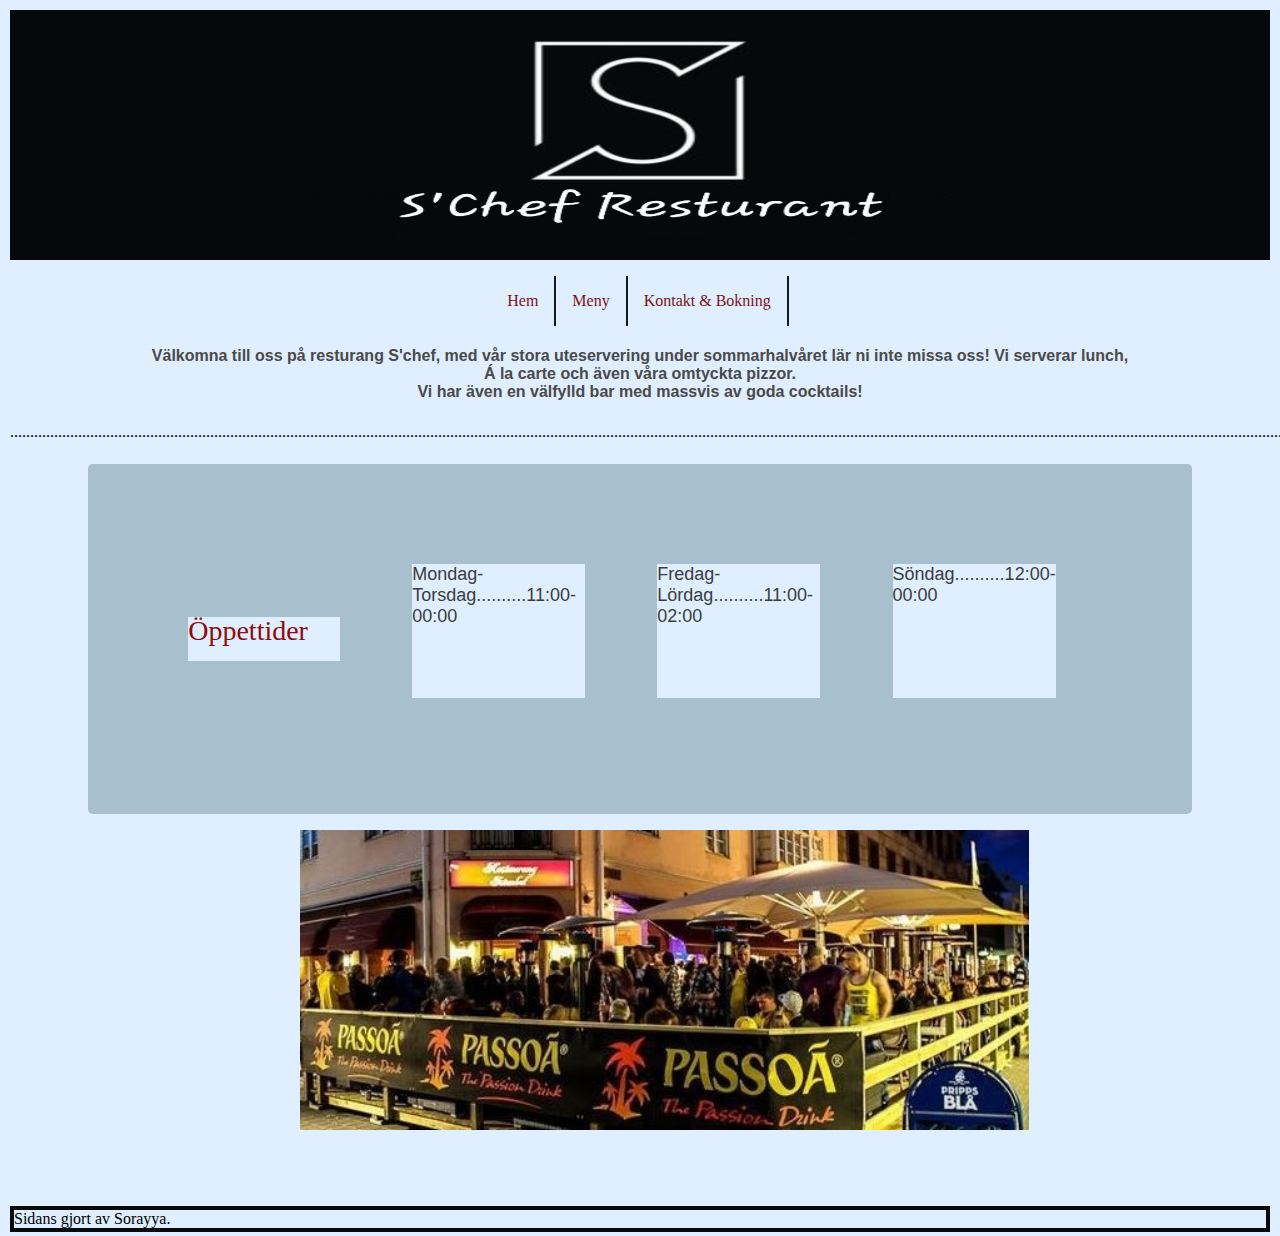
<file: index.html>
<!DOCTYPE html>
<html lang="en">
<head>
    <meta charset="UTF-8">
    <meta http-equiv="X-UA-Compatible" content="IE=edge">
    <meta name="viewport" content="width=device-width, initial-scale=1.0">
    <link rel="stylesheet" href="css/style.css">
    <title><Miniprojekt-2></Miniprojekt-2></title>
</head>
<body>
    <main>
        <div class="diagram">
            <img src="images/schef.jpg" width="1300" height="250">
            </div>
        
            <header>
                <nav>
                    <a href="index.html">Hem</a>
                    <a href="meny.html">Meny</a>
                    <a href="kontakt.html">Kontakt & Bokning</a>
                
                </nav>
            </header>
            <center>
            <h4>Välkomna till oss på resturang S'chef, med vår stora uteservering under sommarhalvåret lär ni inte missa oss! Vi serverar lunch, <br>Á la carte och även våra omtyckta pizzor. 
                <br>Vi har även en välfylld bar med massvis av goda cocktails!</h4>
        </center>

        <div>...............................................................................................................................................................................................................................................................................................................................</div>
        <div class="wrapper">
        <div class="box e">        
            <h2>
            <div class="text2">Öppettider</div>
        </h2>
        
        <p>
            <div class="text3">Mondag-Torsdag..........11:00-00:00</div> </p> 
            <div class="text3">Fredag-Lördag..........11:00-02:00</div></p> 
            <div class="text3">Söndag..........12:00-00:00</div>
        </p>
    </div>
    </div>
        <div class="img">
<img src="images/istanbul.jpg" width="">
</div>
        </div>
        <div class="grid-container">
            <footer>
                Sidans gjort av Sorayya.
            </footer>
        </div>
    </body>
</html>
</file>
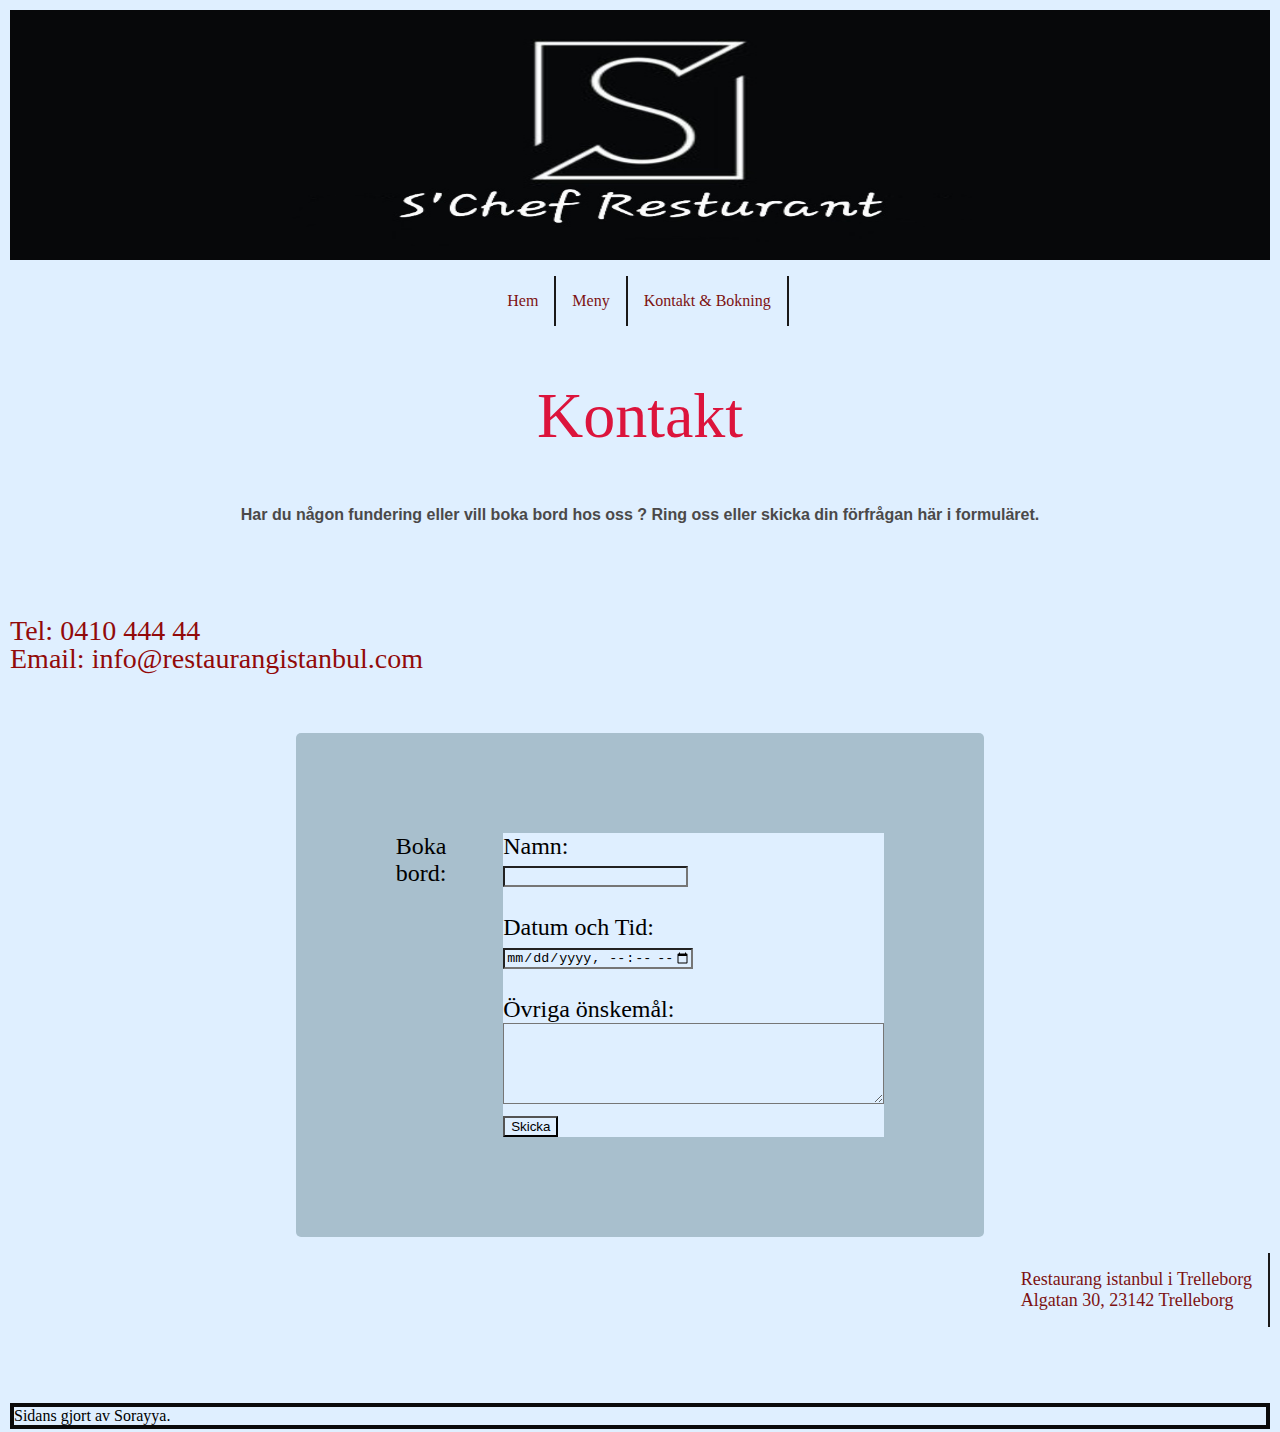
<file: kontakt.html>
<!DOCTYPE html>
<html lang="en">
<head>
    <meta charset="UTF-8">
    <meta http-equiv="X-UA-Compatible" content="IE=edge">
    <meta name="viewport" content="width=device-width, initial-scale=1.0">
    <link rel="stylesheet" href="css/style.css">
    <title>Kontakt-bokning</title>
</head>
<body>
    <main>
        <div class="diagram">
            <img src="images/schef.jpg" width="1300" height="250">
            
            </div>
            <header>
                <nav>
                    <a href="index.html">Hem</a>
                    <a href="meny.html">Meny</a>
                    <a href="kontakt.html">Kontakt & Bokning</a>
                
                </nav>
            </header>
            <center>
                <h2>Kontakt</h2>
                <h4>Har du någon fundering eller vill boka bord hos oss ? Ring oss eller skicka din förfrågan här i formuläret. </h4> </br>
            </center>
            <h2>
                <div class="text2">
                    Tel: 0410 444 44   </br> 
                    Email: info@restaurangistanbul.com</div>
            </h2>
            <div  class="wrapper">
                <div class="box e"> 
                    Boka bord:
            <form id="form" name="form" method="post" action=" ">
            
              <label for="namn">Namn:</label>
              <br>
                <input type="text" name="namn" id="namn" /> <br>
                <br>
                <label for="datetime-local">Datum och Tid:</label>
                <br>
                <input type="datetime-local" id="meeting-time"
       name="meeting-time" value=""
       min="" max="2030-06-14T00:00"> 
                
                <br>
                <br>
               <label for="ovriga">Övriga önskemål:</label>
               <br>
                <textarea name="ovriga" id="ovriga" cols="45" rows="5"></textarea> <br>
                
                <input type="submit" name="skicka" id="skicka" value="Skicka" />
                </form>
              </div>
              </div>
              <div class= "adress">
              <a href="https://www.google.com/maps?ll=55.374195,13.156532&z=14&t=m&hl=sv&gl=SE&mapclient=embed&cid=5307972572484026095">Restaurang istanbul i Trelleborg <br>
                Algatan 30, 23142 Trelleborg</a>
            </div>
            <div class="grid-container">
                <footer>
                    Sidans gjort av Sorayya.
                </footer>
            </div>
              
</body>
</html>
</file>
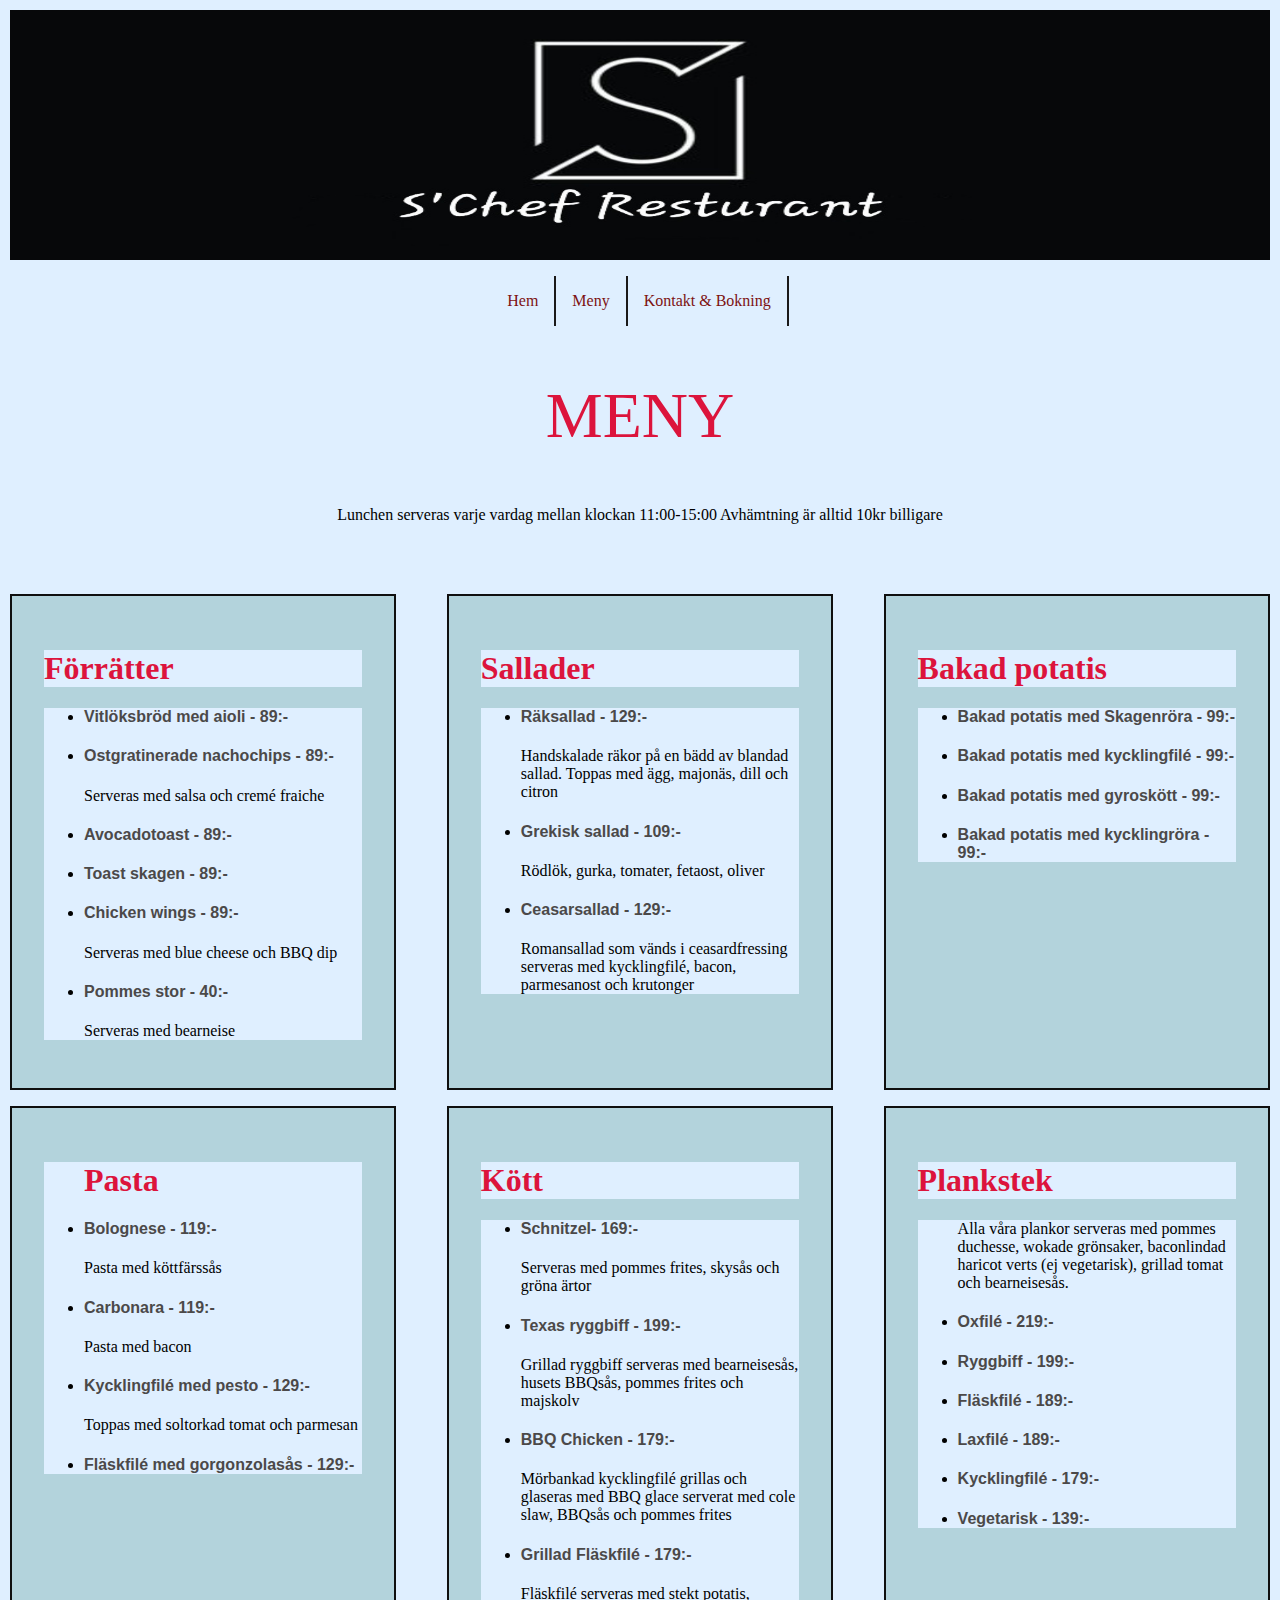
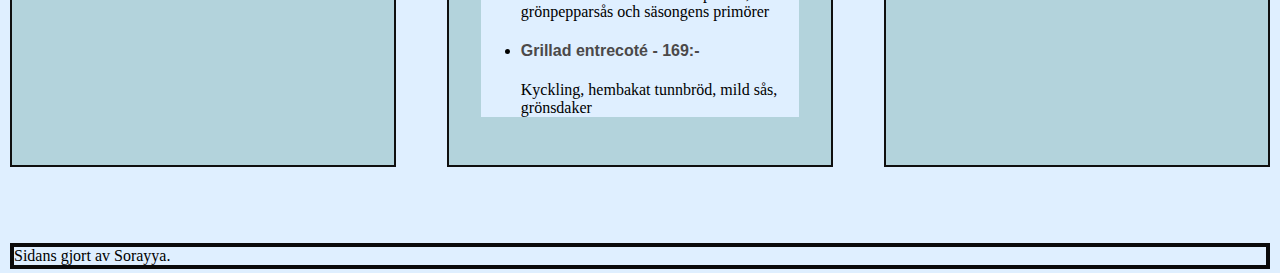
<file: meny.html>
<!DOCTYPE html>
<html lang="en">
<head>
    <meta charset="UTF-8">
    <meta http-equiv="X-UA-Compatible" content="IE=edge">
    <meta name="viewport" content="width=device-width, initial-scale=1.0">
    <link rel="stylesheet" href="css/style.css">
    <title>Meny</title>
</head>
<body>
    <main>
        <div class="diagram">
            <img src="images/schef.jpg" width="1300" height="250">
        </div>
            <header>
                <nav>
                    <a href="index.html">Hem</a>
                    <a href="meny.html">Meny</a>
                    <a href="kontakt.html">Kontakt & Bokning</a>
                
                </nav>
            </header>
    
            <center>
            <h2> MENY </h2>
            <p>Lunchen serveras varje vardag mellan klockan 11:00-15:00 Avhämtning är alltid 10kr billigare</p>
        </center>
    </br>
</br>
</br>
        <div class="Meny">
            <article>
                <h1>Förrätter</h1>
                <ul>
                <li><h4>Vitlöksbröd med aioli - 89:- </h4></li>
            <li><h4> Ostgratinerade nachochips - 89:- </h4></li>
                   <p> Serveras med salsa och cremé fraiche</p> 
                <li><h4>Avocadotoast - 89:- </h4></li>
            <li><h4> Toast skagen - 89:- </h4></li>
        <li><h4> Chicken wings - 89:-</h4></li>
                <p>Serveras med blue cheese och BBQ dip</p> 
            <li>  <h4>Pommes stor - 40:-</h4></li>
               <p>Serveras med bearneise</p> 
            </ul>
                
            </article>
            <article>
                <h1>Sallader</h1>
                <ul>
               <li> <h4>Räksallad - 129:- </h4></li>
Handskalade räkor på en bädd av blandad sallad. Toppas med ägg, majonäs, dill och citron
                <li> <h4>Grekisk sallad - 109:-</h4></li>
Rödlök, gurka, tomater, fetaost, oliver
                <li> <h4>Ceasarsallad - 129:-</h4></li>
Romansallad som vänds i ceasardfressing serveras med kycklingfilé, bacon, parmesanost och krutonger
                </ul>
            </article>
            <article>
                <h1>Bakad potatis</h1>
                <ul>
                    <li> <h4>Bakad potatis med Skagenröra - 99:-</h4></li>
                        <li> <h4>Bakad potatis med kycklingfilé - 99:-</h4></li>
                            <li> <h4>Bakad potatis med gyroskött - 99:-</h4></li>
                                <li> <h4> Bakad potatis med kycklingröra - 99:-</h4></li>
                </ul>

            </article>
            </div>
            <div class="Meny">
                <article>
                    <ul>
                    <h1>Pasta</h1>
                    <li> <h4>Bolognese - 119:-</h4></li>
Pasta med köttfärssås
<li> <h4> Carbonara - 119:-</h4></li>
Pasta med bacon
<li> <h4> Kycklingfilé med pesto - 129:-</h4></li>
Toppas med soltorkad tomat och parmesan
<li> <h4> Fläskfilé med gorgonzolasås - 129:-</h4></li>
</ul>
                </article>
                <article>
                    <h1>Kött</h1>
                    <ul>
                        <li> <h4>Schnitzel- 169:-</h4></li>
Serveras med pommes frites, skysås och gröna ärtor
<li> <h4>Texas ryggbiff - 199:-</h4></li>
Grillad ryggbiff serveras med bearneisesås, husets BBQsås, pommes frites och majskolv
<li> <h4> BBQ Chicken - 179:-</h4></li>
Mörbankad kycklingfilé grillas och glaseras med BBQ glace serverat med cole slaw, BBQsås och pommes frites
<li> <h4>Grillad Fläskfilé - 179:-</h4></li>
Fläskfilé serveras med stekt potatis, grönpepparsås och säsongens primörer
<li> <h4>Grillad entrecoté - 169:-</h4></li>
Kyckling, hembakat tunnbröd, mild sås, grönsdaker
                </ul>
                </article>
                <article>
                    <h1>Plankstek</h1>
                    <ul>
            Alla våra plankor serveras med pommes duchesse, wokade grönsaker, baconlindad haricot verts (ej vegetarisk), grillad tomat och bearneisesås.
                    
            <li> <h4>Oxfilé - 219:-</h4></li>
                <li> <h4>Ryggbiff - 199:-</h4></li>
                    <li> <h4>Fläskfilé - 189:-</h4></li>
                        <li> <h4>Laxfilé - 189:-</h4></li>
                            <li> <h4>Kycklingfilé - 179:-</h4></li>
                                <li> <h4>Vegetarisk - 139:-</h4></li>
                    </ul>
                </article>

        </div>
        <div class="grid-container">
            <footer>
                Sidans gjort av Sorayya.
            </footer>
        </div>
</body>
</html>
</file>
<file: css/style.css>
*{
    background-color: #dfefff;

}
nav{
    display: flex;
    justify-content: center;
    margin: 1rem;

}
a{
    border-right: 2px rgb(26, 25, 25) solid;
    padding: 1rem;
    text-decoration: none;
    color: rgb(125, 18, 18);
    font-family: "Times New Roman", Times, serif;
    transition: color .5s;
}

a:hover{
    color: #8ab3e3;
}
h2{
    font-size: 100%;
font-weight: normal;
color: crimson;
font-size: 4rem;
}
article{
    border: 2px rgb(15, 15, 15) solid;
   background-color: rgb(179, 211, 220);
   padding: 2rem;
   }
div{
    display: flex;
    justify-content: space-between;
    gap: 4%;
    margin-bottom: 1rem;
}
.Meny article{
 flex-basis: 32%;
}
h1{
    font-weight: bold;
    color: crimson;
}
h4{
    font-family: 'Franklin Gothic Medium', 'Arial Narrow', Arial, sans-serif;
    color: rgb(75, 73, 73);
}
.text2{
font-style: normal;
font-size: 28px;
font-weight: normal;
text-decoration: none;
color: rgb(146, 10, 10);
letter-spacing: normal;
line-height: 1;
margin-right: 2rem;
}
.text3{
    font-family: "Volkhov", "Open Sans", "Helvetica Neue", "Helvetica", "sans-serif";
font-style: normal;
font-size: 18px;
font-weight: normal;
text-decoration: none;
color: rgb(59, 60, 61);
letter-spacing: normal;
}
body {
    margin: 10px;
  }
    .box {
      background-color: rgb(168, 191, 205);
      border-radius: 5px;
      padding: 100px;
      font-size: 150%;
      margin: 7px auto 0;
  
    }
    .e {
      grid-column: 1 / 6;
      grid-row: 3;
    }
.img{

    margin-left: 290px;
    width: 150px;
    height: 300px;
}
.adress{
    justify-content: right;
    font-size: large;
    color: blue;
}
.grid-container *{
    border: 4px rgb(10, 10, 10) solid;
}
.grid-container{
    display: grid;
    grid-template-columns: 20%;
    grid-template-rows:  3rem;
}
footer{
    grid-column: 1/5;
    grid-row: 5/6; 
}
</file>
